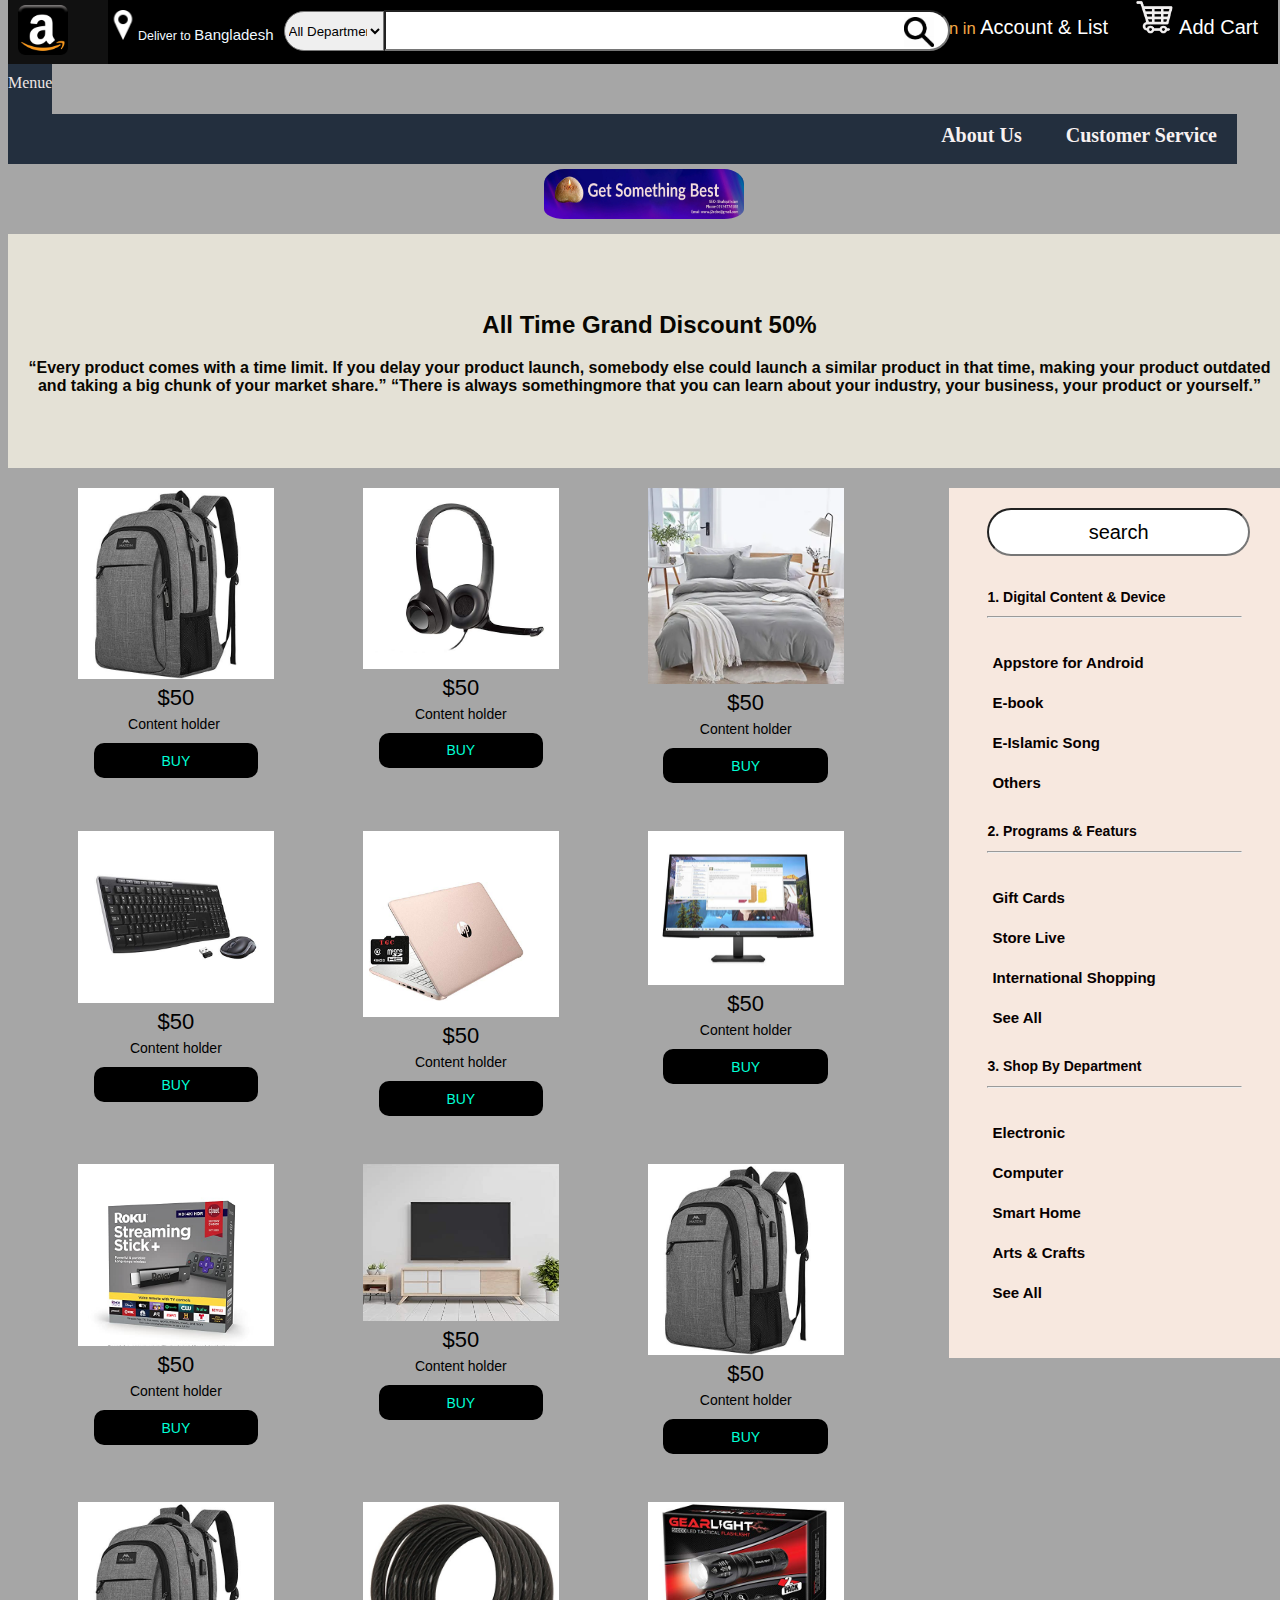
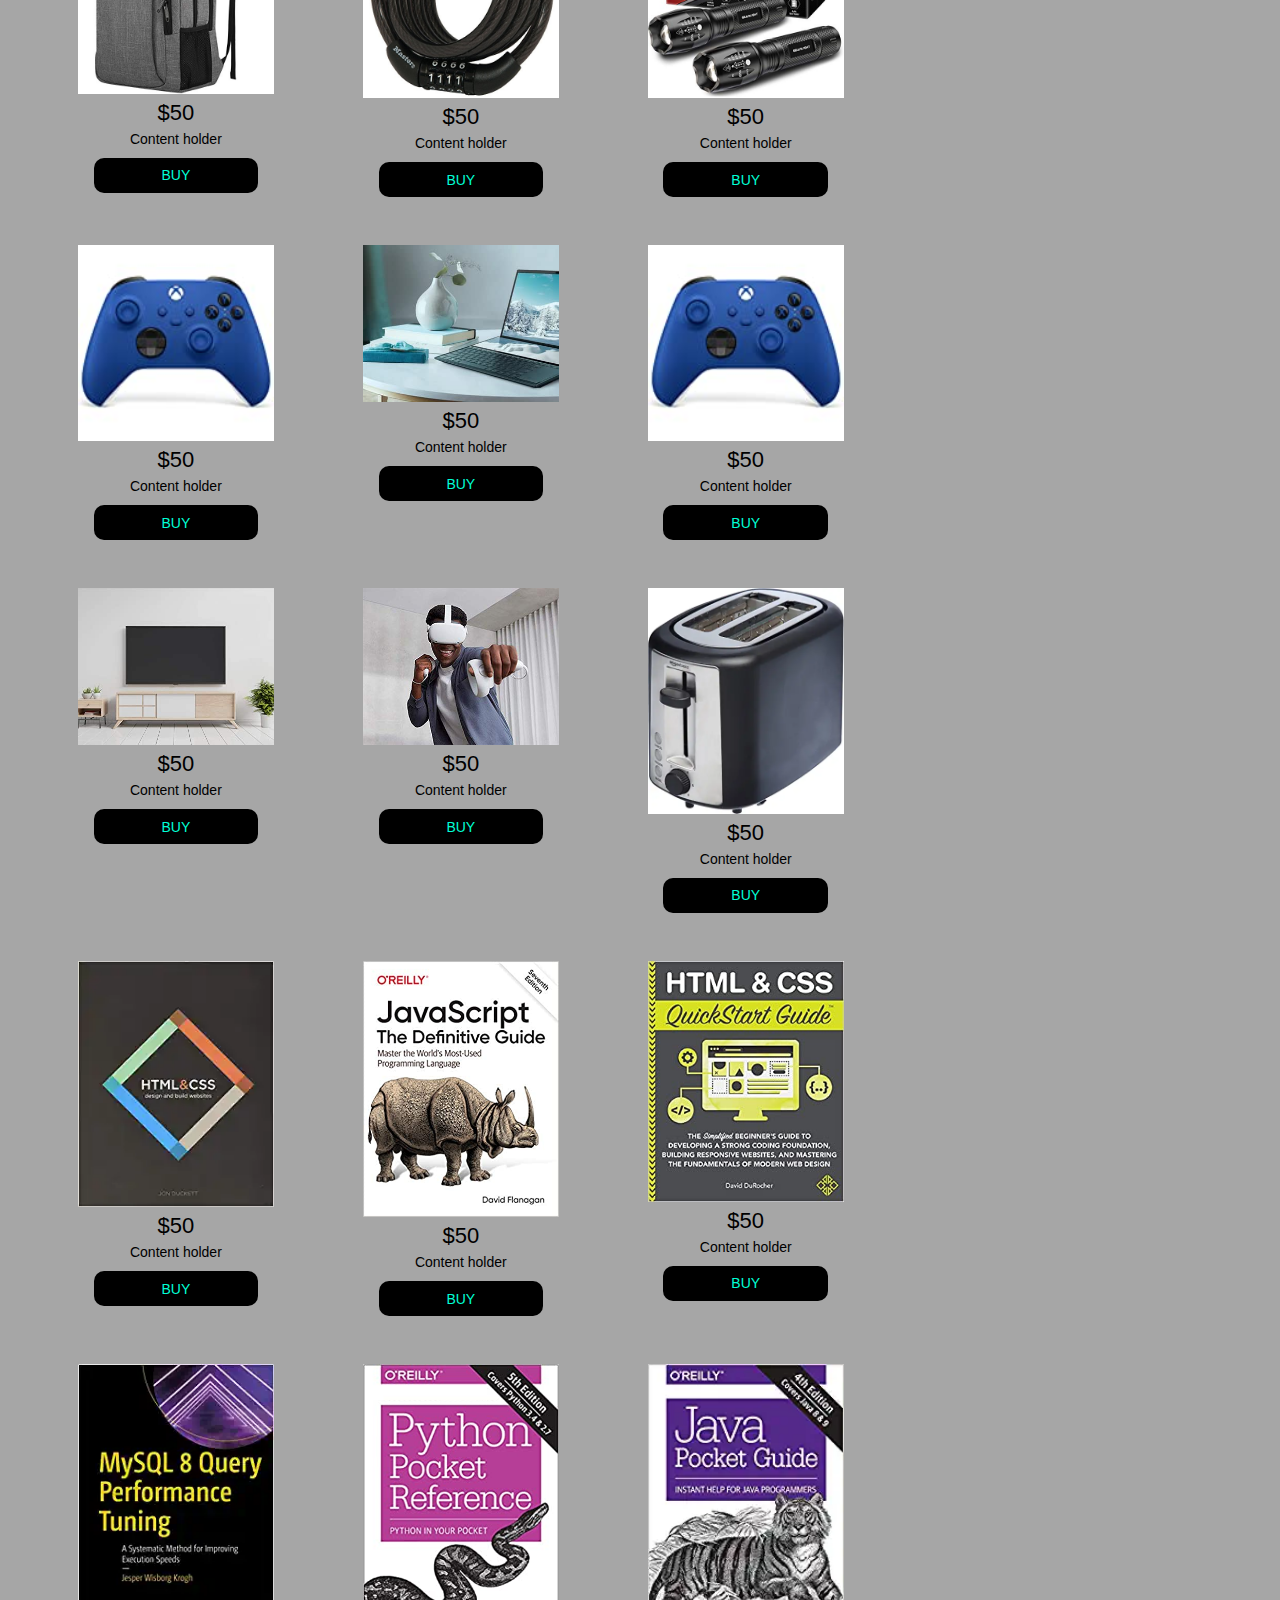
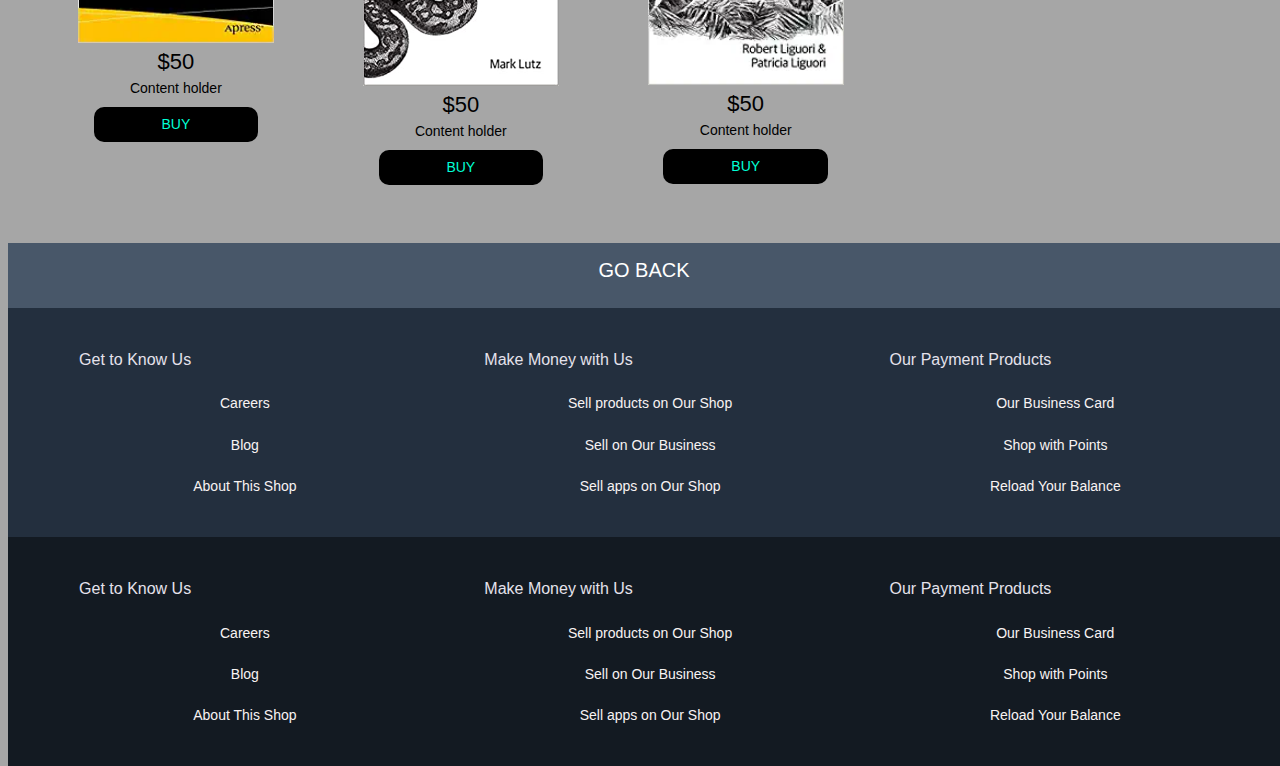
<file: index.html>
<!doctype html>
<html>

<head>
    <meta charset="utf-8">
    <title>eCommerce template By Adobe Dreamweaver CC</title>
    <meta name="viewport" content="width=device-width, initial-scale=1">
    <link rel="stylesheet" href="eCommerce_site.css">
    <!--The following script tag downloads a font from the Adobe Edge Web Fonts server for use within the web page. We recommend that you do not modify it.-->
    <script>
        var __adobewebfontsappname__ = "dreamweaver"
    </script>
    <script src="http://use.edgefonts.net/montserrat:n4:default;source-sans-pro:n2:default.js" type="text/javascript"></script>
</head>

<body>
    <div id="mainWrapper">
        <header>
            <!-- This is the header content. It contains Logo and links -->
            <div id="logo">
                <a href=""> <img id="amazon" src="svgs/brands/amazon-logo.png" alt="sample logo"> </a>
                <!-- Company Logo text -->
            </div>
            <div id="headerLinks">
                <a onclick="agree() " href="html pages/Signing.html" title="Login/Register" target="_blank">
                    <small id="small"> Hello, Sign in</small> Account & List</a>
                <a href="#" title="Cart"> <img id="card_image" src="image/icon/card.jpg" alt=""> Add Cart</a>
            </div>
            <div id="search_box">
                <div id="location">
                    <a href=""><img id="search_image" src="svgs/brands/Map.png" alt=""><small>Deliver to </small> Bangladesh</a>
                </div>
                <div id="container_select">
                    <div>
                        <select name="" id="select">
          <option selected value="">All Department</option>
          <option value="">Arts and crafts</option>
          <option value="">Automotive</option>
          <option value="">Baby</option>
          <option value="">Beauty and personal care</option>
          <option value="">Digital Music</option>
          <option value="">Electronics</option>
          <option value="">Kindle store</option>
          <option value="">Prime Videos</option>
          <option value="">Woemen Fashion</option>
          <option value="">Mens Fashion</option>
          <option value="">Boys Fashion</option>
          <option value=""> Deals</option>
          <option value="">Home and Kitchen</option>
          <option value="">Science</option>
          <option value="">Industries</option>
        </select>
                    </div>
                    <div><input type="text" id="search1"></div>
                    <div>
                        <a href=""><img src="svgs/brands/th.jfif" class="search_image" alt=""></a>
                    </div>
                </div>
            </div>
            <div id="select_language">
                <div id="option">
                    <div id="bdlogo2">
                        <a href=""><img id="bdlogo" src="image/icon/bdlogo3.jpeg" alt=""></a>
                    </div>
                    <input type="radio" name="language"> Bangla<br>
                    <input type="radio" name="language"> English<br>
                    <input type="radio" name="language">Chiness<br>
                    <input type="radio" name="language"> Hindi<br>
                    <input type="radio" name="language"> Urdo <br>
                    <input type="radio" name="language">Japanese<br>
                    <input type="radio" name="language"> Korian<br>
                    <input type="radio" name="language"> Rusian <br>
                </div>
            </div>
        </header>
        <div id="menu_bar">
            <!-- This is the header content. It contains Logo and links -->
            <div id="menue">
                <!-- <img src="logoImage.png" alt="sample logo"> -->
                <!-- Company Logo text -->
                Menue </div>
            <div id="menueLinks">
                <a id="link" href="#" title="Login/Register">About Us</a>
                <a href="#" title="Cart">Customer Service</a></div>
        </div>
        <!--Link image-->
        <img src="\image\relax2.jpg" alt="" id="relax" class="relax2">
        <div id="content">
            <section id="offer">
                <!-- The offer section displays a banner text for promotions -->
                <h2> All Time Grand <strong> Discount 50% </strong></h2>
                <p>“Every product comes with a time limit. If you delay your product launch, somebody else could launch a similar product in that time, making your product outdated and taking a big chunk of your market share.” “There is always somethingmore
                    that you can learn about your industry, your business, your product or yourself.”</p>
            </section>

            <section class="sidebar">
                <!-- This adds a sidebar with 1 searchbox,2 menusets, each with 4 links -->
                <input type="text" id="search" value="search">
                <div id="menubar">
                    <nav class="menu">
                        <h2>
                            <!-- Title for menuset 1 -->1. Digital Content & Device</h2>
                        <hr>
                        <ul>
                            <!-- List of links under menuset 1 -->
                            <li><a href="#" title="Link"> Appstore for Android</a></li>
                            <li><a href="#" title="Link">E-book</a></li>
                            <li><a href="#" title="Link">E-Islamic Song</a></li>
                            <li class="notimp">
                                <!-- notimp class is applied to remove this link from the tablet and phone views --><a href="#" title="Link">Others</a></li>
                        </ul>
                    </nav>
                    <nav class="menu">
                        <h2>2. Programs & Featurs</h2>
                        <!-- Title for menuset 2 -->
                        <hr>
                        <ul>
                            <!--List of links under menuset 2 -->
                            <li><a href="#" title="Link">Gift Cards</a></li>
                            <li><a href="#" title="Link">Store Live</a></li>
                            <li><a href="#" title="Link">International Shopping</a></li>
                            <li class="notimp">
                                <!-- notimp class is applied to remove this link from the tablet and phone views --><a href="#" title="Link">See All</a></li>
                        </ul>
                    </nav>
                    <nav class="menu">
                        <h2>3. Shop By Department</h2>
                        <!-- Title for menuset 2 -->
                        <hr>
                        <ul>
                            <!--List of links under menuset 2 -->
                            <li><a href="#" title="Link">Electronic</a></li>
                            <li><a href="#" title="Link">Computer</a></li>
                            <li><a href="#" title="Link">Smart Home</a></li>
                            <li class="notimp">
                                <!-- notimp class is applied to remove this link from the tablet and phone views --><a href="#" title="Link">Arts & Crafts</a></li>
                            <li><a href="#" title="Link">See All</a></li>
                        </ul>
                    </nav>
                </div>
            </section>

            <section class="mainContent">
                <div class="productRow">
                    <!-- Each product row contains info of 3 elements -->
                    <article class="productInfo">
                        <!-- Each individual product description -->
                        <div><img alt="sample" src="image/Product/Bag.png"></div>
                        <p class="price">$50</p>
                        <p class="productContent">Content holder </p>
                        <input type="button" name="button" value="Buy" class="buyButton">
                    </article>
                    <article class="productInfo">
                        <!-- Each individual product description -->
                        <div><img alt="sample" src="image/Product/Head.png"></div>
                        <p class="price">$50</p>
                        <p class="productContent">Content holder</p>
                        <input type="button" name="button" value="Buy" class="buyButton">
                    </article>
                    <article class="productInfo">
                        <!-- Each individual product description -->
                        <div><img alt="sample" src="image/Product/bed1.webp"></div>
                        <p class="price">$50</p>
                        <p class="productContent">Content holder</p>
                        <input type="button" name="button" value="Buy" class="buyButton">
                    </article>
                </div>
                <div class="productRow">
                    <!-- Each product row contains info of 3 elements -->
                    <article class="productInfo">
                        <!-- Each individual product description -->
                        <div><img alt="sample" src="image/Product/Keyboard.png"></div>
                        <p class="price">$50</p>
                        <p class="productContent">Content holder</p>
                        <input type="button" name="button" value="Buy" class="buyButton">
                    </article>
                    <article class="productInfo">
                        <!-- Each individual product description -->
                        <div><img alt="sample" src="image/Product/laptop.png"></div>
                        <p class="price">$50</p>
                        <p class="productContent">Content holder</p>
                        <input type="button" name="button" value="Buy" class="buyButton">
                    </article>
                    <article class="productInfo">
                        <!-- Each individual product description -->
                        <div><img alt="sample" src="image/Product/led.png"></div>
                        <p class="price">$50</p>
                        <p class="productContent">Content holder</p>
                        <input type="button" name="button" value="Buy" class="buyButton">
                    </article>
                </div>
                <div class="productRow">
                    <article class="productInfo">
                        <!-- Each individual product description -->
                        <div><img alt="sample" src="image/Product/stream.png"></div>
                        <p class="price">$50</p>
                        <p class="productContent">Content holder</p>
                        <input type="button" name="button" value="Buy" class="buyButton">
                    </article>
                    <article class="productInfo">
                        <!-- Each individual product description -->
                        <div><img alt="sample" src="image/Product/LeD2.jpg"></div>
                        <p class="price">$50</p>
                        <p class="productContent">Content holder</p>
                        <input type="button" name="button" value="Buy" class="buyButton">
                    </article>
                    <article class="productInfo">
                        <!-- Each individual product description -->
                        <div><img alt="sample" src="image/Product/Bag.png"></div>
                        <p class="price">$50</p>
                        <p class="productContent">Content holder</p>
                        <input type="button" name="button" value="Buy" class="buyButton">
                    </article>
                </div>
                <div class="productRow">
                    <article class="productInfo">
                        <!-- Each individual product description -->
                        <div><img alt="sample" src="image/Product/Bag.png"></div>
                        <p class="price">$50</p>
                        <p class="productContent">Content holder</p>
                        <input type="button" name="button" value="Buy" class="buyButton">
                    </article>
                    <article class="productInfo">
                        <!-- Each individual product description -->
                        <div><img alt="sample" src="image/Product/Gear_light.jpg"></div>
                        <p class="price">$50</p>
                        <p class="productContent">Content holder</p>
                        <input type="button" name="button" value="Buy" class="buyButton">
                    </article>
                    <article class="productInfo">
                        <!-- Each individual product description -->
                        <div><img alt="sample" src="image/Product/gear_light2.jpg"></div>
                        <p class="price">$50</p>
                        <p class="productContent">Content holder</p>
                        <input type="button" name="button" value="Buy" class="buyButton">
                    </article>
                </div>
                <div class="productRow">
                    <article class="productInfo">
                        <!-- Each individual product description -->
                        <div><img alt="sample" src="image/Product/xboxc.jpg"></div>
                        <p class="price">$50</p>
                        <p class="productContent">Content holder</p>
                        <input type="button" name="button" value="Buy" class="buyButton">
                    </article>
                    <article class="productInfo">
                        <!-- Each individual product description -->
                        <div><img alt="sample" src="image/Product/Shop_laptop.jpg"></div>
                        <p class="price">$50</p>
                        <p class="productContent">Content holder</p>
                        <input type="button" name="button" value="Buy" class="buyButton">
                    </article>
                    <article class="productInfo">
                        <!-- Each individual product description -->
                        <div><img alt="sample" src="image/Product/xboxc.jpg"></div>
                        <p class="price">$50</p>
                        <p class="productContent">Content holder</p>
                        <input type="button" name="button" value="Buy" class="buyButton">
                    </article>
                </div>
                <div class="productRow">
                    <article class="productInfo">
                        <!-- Each individual product description -->
                        <div><img alt="sample" src="image/Product/LeD2.jpg"></div>
                        <p class="price">$50</p>
                        <p class="productContent">Content holder</p>
                        <input type="button" name="button" value="Buy" class="buyButton">
                    </article>
                    <article class="productInfo">
                        <!-- Each individual product description -->
                        <div><img alt="sample" src="image/Product/man.jpg"></div>
                        <p class="price">$50</p>
                        <p class="productContent">Content holder</p>
                        <input type="button" name="button" value="Buy" class="buyButton">
                    </article>
                    <article class="productInfo">
                        <!-- Each individual product description -->
                        <div><img alt="sample" src="image/Product/slot.webp"></div>
                        <p class="price">$50</p>
                        <p class="productContent">Content holder</p>
                        <input type="button" name="button" value="Buy" class="buyButton">
                    </article>
                </div>
                <div class="productRow">
                    <article class="productInfo">
                        <!-- Each individual product description -->
                        <div><img alt="sample" src="image/Product/html.webp"></div>
                        <p class="price">$50</p>
                        <p class="productContent">Content holder</p>
                        <input type="button" name="button" value="Buy" class="buyButton">
                    </article>
                    <article class="productInfo">
                        <!-- Each individual product description -->
                        <div><img alt="sample" src="image/Product/Js.jpg"></div>
                        <p class="price">$50</p>
                        <p class="productContent">Content holder</p>
                        <input type="button" name="button" value="Buy" class="buyButton">
                    </article>
                    <article class="productInfo">
                        <!-- Each individual product description -->
                        <div><img alt="sample" src="image/Product/web_css.jpg"></div>
                        <p class="price">$50</p>
                        <p class="productContent">Content holder</p>
                        <input type="button" name="button" value="Buy" class="buyButton">
                    </article>
                    <article class="productInfo">
                        <!-- Each individual product description -->
                </div>
                <div class="productRow">
                    <article class="productInfo">
                        <!-- Each individual product description -->
                        <div><img alt="sample" src="image/Product/sql.webp"></div>
                        <p class="price">$50</p>
                        <p class="productContent">Content holder</p>
                        <input type="button" name="button" value="Buy" class="buyButton">
                    </article>
                    <article class="productInfo">
                        <!-- Each individual product description -->
                        <div><img alt="sample" src="image/Product/Phyton.jpg"></div>
                        <p class="price">$50</p>
                        <p class="productContent">Content holder</p>
                        <input type="button" name="button" value="Buy" class="buyButton">
                    </article>
                    <article class="productInfo">
                        <!-- Each individual product description -->
                        <div><img alt="sample" src="image/Product/java.webp"></div>
                        <p class="price">$50</p>
                        <p class="productContent">Content holder</p>
                        <input type="button" name="button" value="Buy" class="buyButton">
                    </article>
                    <article class="productInfo">
                        <!-- Each individual product description -->
                </div>
            </section>
        </div>

        <!--Footer3-->
        <div id="footer3">
            <p id><a href="#" title="Link">Go Back</a></p>
        </div>
        <!--Footer1-->
        <footer>
            <!-- This is the footer with default 3 divs -->
            <div>
                <p>Get to Know Us</p>
            </div>
            <div>
                <p>Make Money with Us</p>
            </div>
            <div>
                <p> Our Payment Products</p>
            </div>

            <div class="footerlinks">
                <p><a href="#" title="Link">Careers</a></p>
                <p><a href="#" title="Link">Blog</a></p>
                <p><a href="#" title="Link">About This Shop</a></p>
            </div>
            <div class="footerlinks">
                <p><a href="#" title="Link">Sell products on Our Shop</a></p>
                <p><a href="#" title="Link">Sell on Our Business</a></p>
                <p><a href="#" title="Link">Sell apps on Our Shop</a></p>
            </div>
            <div class="footerlinks">
                <p><a href="#" title="Link">Our Business Card</a></p>
                <p><a href="#" title="Link">Shop with Points</a></p>
                <p><a href="#" title="Link">Reload Your Balance</a></p>
            </div>

        </footer>
        <!--Footer2-->
        <footer id="footer2">
            <!-- This is the footer with default 3 divs -->
            <div>
                <p>Get to Know Us</p>
            </div>
            <div>
                <p>Make Money with Us</p>
            </div>
            <div>
                <p> Our Payment Products</p>
            </div>

            <div class="footerlinks">
                <p><a href="#" title="Link">Careers</a></p>
                <p><a href="#" title="Link">Blog</a></p>
                <p><a href="#" title="Link">About This Shop</a></p>
            </div>
            <div class="footerlinks">
                <p><a href="#" title="Link">Sell products on Our Shop</a></p>
                <p><a href="#" title="Link">Sell on Our Business</a></p>
                <p><a href="#" title="Link">Sell apps on Our Shop</a></p>
            </div>
            <div class="footerlinks">
                <p><a href="#" title="Link">Our Business Card</a></p>
                <p><a href="#" title="Link">Shop with Points</a></p>
                <p><a href="#" title="Link">Reload Your Balance</a></p>
            </div>

        </footer>
        <div>
        </div>
    </div>

</body>
<script>
    function agree() {
        window.alert("Do You Want to Signing?", "No")
    }
</script>

</html>
</file>
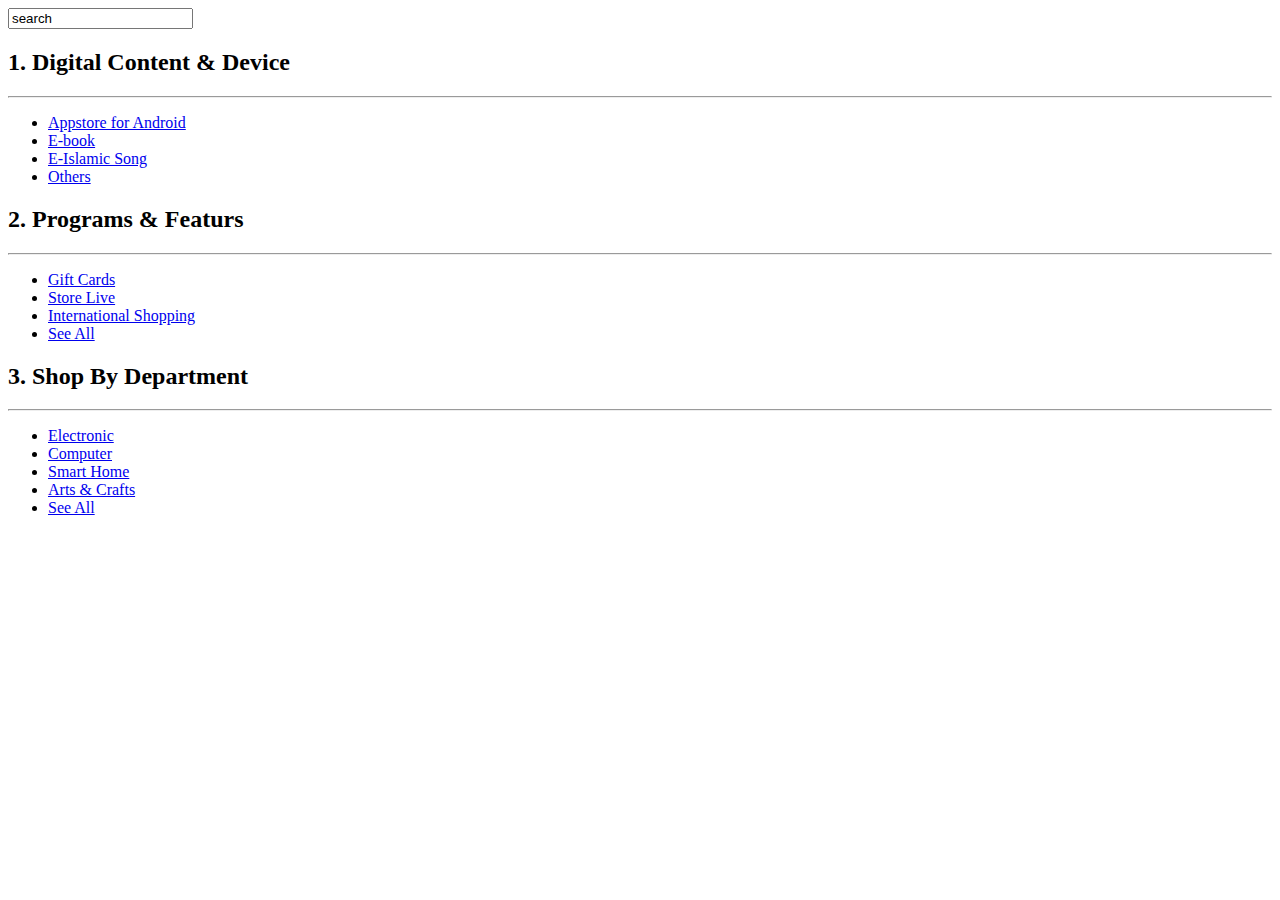
<file: sidbar.html>
<!DOCTYPE html>
<html lang="en">
<head>
  <meta charset="UTF-8">
  <meta http-equiv="X-UA-Compatible" content="IE=edge">
  <meta name="viewport" content="width=device-width, initial-scale=1.0">
  <title>Document</title>
</head>
<body>
  <section class="sidebar"> 
      <!-- This adds a sidebar with 1 searchbox,2 menusets, each with 4 links -->
      <input type="text"  id="search" value="search">
      <div id="menubar">
        <nav class="menu">
          <h2><!-- Title for menuset 1 --> 1. Digital Content & Device</h2>
          <hr>
          <ul>
            <!-- List of links under menuset 1 -->
            <li><a href="#" title="Link"> Appstore for Android</a></li>
            <li><a href="#" title="Link">E-book</a></li>
            <li><a href="#" title="Link">E-Islamic Song</a></li>
            <li class="notimp"><!-- notimp class is applied to remove this link from the tablet and phone views --><a href="#"  title="Link">Others</a></li>
          </ul>
        </nav>
        <nav class="menu">
          <h2>2. Programs & Featurs</h2>
          <!-- Title for menuset 2 -->
          <hr>
          <ul>
            <!--List of links under menuset 2 -->
            <li><a href="#" title="Link">Gift Cards</a></li>
            <li><a href="#" title="Link">Store Live</a></li>
            <li><a href="#" title="Link">International Shopping</a></li>
            <li class="notimp"><!-- notimp class is applied to remove this link from the tablet and phone views --><a href="#" title="Link">See All</a></li>
          </ul>
        </nav>
        <nav class="menu">
          <h2>3. Shop By Department</h2>
          <!-- Title for menuset 2 -->
          <hr>
          <ul>
            <!--List of links under menuset 2 -->
            <li><a href="#" title="Link">Electronic</a></li>
            <li><a href="#" title="Link">Computer</a></li>
            <li><a href="#" title="Link">Smart Home</a></li>
            <li class="notimp"><!-- notimp class is applied to remove this link from the tablet and phone views --><a href="#" title="Link">Arts & Crafts</a></li>
            <li><a href="#" title="Link">See All</a></li>
          </ul>
        </nav>
      </div>
    </section>
</body>
</html>
</file>
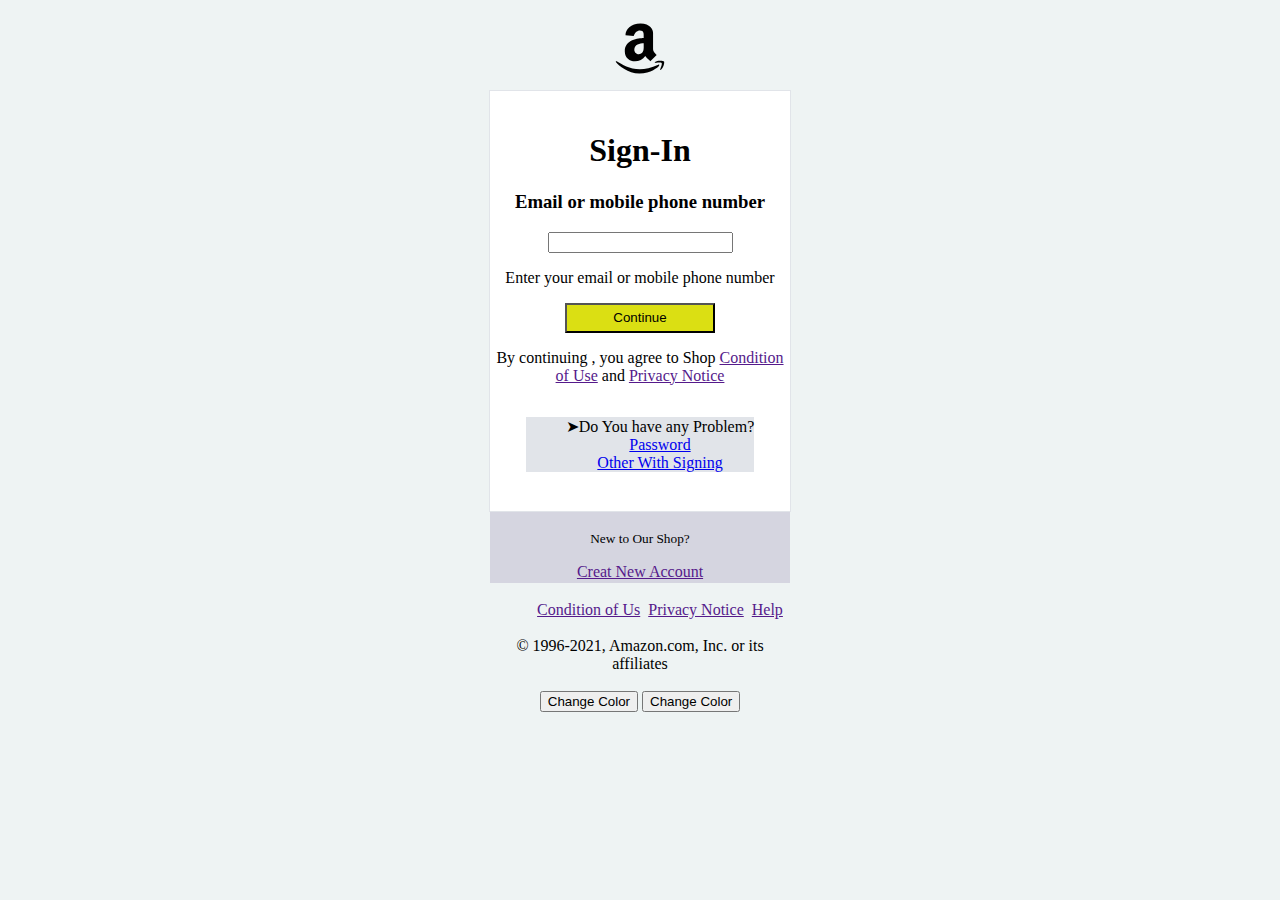
<file: html pages/Signing.html>
<!DOCTYPE html>
<html lang="en">

<head>
    <meta charset="UTF-8">
    <meta http-equiv="X-UA-Compatible" content="IE=edge">
    <meta name="viewport" content="width=device-width, initial-scale=1.0">
    <title>Document</title>
    <link rel="stylesheet" href="../Signing.css">
</head>

<body>
    <div id="container" class="login">
        <div id="svg">
            <a href="eCommerce_site.html"><img src="../svgs/brands/amazon.svg" onclick="back()" alt="Image"></a>
        </div>
        <div id="form">
            <h1>Sign-In</h1>
            <form action="#" method="POST" onsubmit="givAlart(); return false">
                <label for=""> <h3> Email or mobile phone number</h3></label>
                <input type="text" id="email" onfocus="myFunction(this)"> <br>
                <p>Enter your email or mobile phone number</p>
                <input type="submit" id="btn" value="Continue">
                <p> By continuing , you agree to Shop
                    <a href=""> Condition of Use</a> and <a href="">Privacy Notice</a> </p>
            </form>
            <div>
                <ul>
                    &#10148;Do You have any Problem?
                    <li><a href="#">Password</a></li>
                    <li><a href="#">Other With Signing</a></li>
                </ul>
            </div>
        </div>
        <div id="nacnt">
            <p> <small>New to Our Shop?</small></p>
            <a href="">Creat New Account</a>
        </div>
        <div class="footer">
            <ul>
                <li><a href="">Condition of Us</a></li>
                <li><a href="">Privacy Notice</a></li>
                <li><a href="">Help</a></li>
            </ul>
            <span>© 1996-2021, Amazon.com, Inc. or its affiliates </span> <br> <br>
            <button id="color" onclick="getfocus()">Change Color</button>
            <button id="color" onclick="losefocus()">Change Color</button>
        </div>

</body>
<script>
    function givAlart() {
        alert("Be careful about Your Email , Because All transaction will be this");
        var x = document.getElementById("email").value;
        document.getElementById("email").focus();
        document.write("<textarea id='tarea' cols='30' rows='10'></textarea>");
        document.getElementById("tarea").innerHTML = x;
        document.getElementById("tarea").style.backgroundColor = "green"
        console.log(x);
    }
    // onfocus Function
    function myFunction(x) {
        x.style.background = "red";
    }

    function getfocus() {
        document.querySelector(".login").focus();
    }

    function losefocus() {
        document.querySelector(".login").blur();
    }

    function back() {
        window.alert("Do You Want To Go Back")
    }
</script>

</html>
</file>
<file: eCommerce_site.css>
@charset "utf-8";
/* Global Styles */
body{
	background-color: #A6A6A6;
	margin-top:0px;
	margin-right:0px;
	margin-bottom: 0px;
}
a:hover {
	color: rgb(9, 240, 209);
}
/*header*/
header {
	font-family: 'Montserrat', sans-serif;
	color: rgb(248, 243, 243);
	font-size: 20px;
	font-style: normal;
	font-weight: 400;
	
}
/* Logo placeholder*/
#logo{
	float: left;
	padding-bottom: 64px;
	width: 100px;
	color: rgb(185, 183, 219);
	background-color: #111111;
	
}
#amazon {
	position: absolute;
	float: left;
	width:50px;
	margin-top:5px;
	margin-left:10px;
	height: 50px;
}
#amazon:hover{
	opacity: 0;
}
/* div for Links in header */
#headerLinks {
	float: left;
	width: calc( 100% - 102px );
	text-align: right;
	padding-top: px;
	padding-bottom: 25px;
	background-color: #000000;
}
/* Links in header */
#headerLinks a {
	text-decoration: none;
	color: rgb(255, 255, 255);
	padding-left: 0px;
	margin-right: 20px;
}
#headerLinks :hover{  
	color: #40f5e6
}
#card_image{
	position:relative;
	margin-top: 0px;
	width: 41px;

}
#small{
	margin-top: 0px;
	color: #F3A847;
	padding-top: 10px;
}
/* >>>>> select language <<<<<<<*/
#select_language{
	justify-content: center;
	text-align: left;
	color: #ff0000;
	position: absolute;
	margin-left: 66%;
}
#bdlogo{
	margin-top: 10px;
	width:40px;
	border-radius: 100px;
}
#option {
	width: 150px;
	height: 250px;
	background-color:#000000;
	color: aliceblue;
	margin-top: 9px;
	opacity:0;
}
 #select_language #bdlogo:hover #option{
	opacity: 0;

}
/* >>>>>>>>>>>>>>>>>Menue bar design <<<<<<<<<<<<<<<<<< */
#menue {
	float: left;
	padding-top: 10px;
	padding-bottom: 10px;
	text-align: center;
	color: rgb(236, 229, 229);
	background-color: #232F3E;
	height: 30px;
}
#menueLinks {
	float: left;
	width: calc( 100% - 43px );
	text-align: right;
	padding-top: 10px;
	padding-bottom: 10px;
	background-color: #232F3E;
	margin-top: 0px;
	height: 30px;
}
#menueLinks a {
	text-decoration: none;
	color: rgb(247, 241, 241);
	padding-left: 20px;
	font-size: 20px;
	text-align: left;
	font-weight: bold;
	margin-right: 20px;
}
#menueLinks a:hover{
	color: aqua;
	font-size: 30px;
}
/* Offer text banner*/
#offer {
	font-family: 'Montserrat', sans-serif;
	clear: both;
	background-color: #e4e1d6;
	color: rgb(8, 6, 1);
	padding-left: 11px;
	padding-top: 57px;
	padding-bottom: 57px;
	text-align: center;
	font-weight: bolder ;
	margin-top:0px;
	/*background-image:url(../image/Fuji_LPHeader_Gamers_en_US.jpg);*/
}
/* Main content of the site */
#content {
	clear: both;
	overflow: auto;
	padding-top: 5px;
}
/* Sidebar */
#content .sidebar {
	font-family: 'Montserrat', sans-serif;
	color: rgb(86, 214, 12);
	float: right;
	width: 20%;
	padding-left: 3%;
	padding-right: 3%;
	text-align: center;
	background-color: #F7E8DF;
	padding-top: 20px;
	height: 850px;
	margin-top: 20px;
}
/* main content of the site */
#content .mainContent {
	float: left;
	width: 70%;
	text-align: center;
	padding-left:2%;
	margin-top: 20px;
	margin-left:0px;
}
/*menubar's properties for menus in sidebar */
#content .sidebar #menubar {
	text-align: left;
	color: rgb(8, 1, 1);
	position: relative;
	left: 0%;
}
/* Search field in sidebar */
#content .sidebar #search {
	width: 100%;
	height: 42px;
	text-align: center;
	color: rgb(0, 0, 0);
	font-size: 20px;
	margin-bottom: 21px;
	border-radius: 100px;
}
/* Whole page content */
#mainWrapper {
	width: 100%;
	padding-left:0%;
}
/*menu elements */
.menu ul li {
	list-style-type: none;
	font-size: x-large;
	position: relative;
	left: -35px;
	padding-top: 12px;
}
/* Product rows for catalog */
#content .mainContent .productRow {
	overflow: auto;
	color: rgba(16, 51, 46, 0.456);
}
/* Each product Information in the catalog */
.mainContent .productRow .productInfo {
	float: left;
	padding-left: 5%;
	padding-right: 5%;
	width: 22%;
}
/* Prices of a products in catalog */
.productRow .productInfo .price {
	font-family: 'Montserrat', sans-serif;
	color: rgb(0, 0, 0);
	font-size: 22px;
	position: relative;
	top: -20px;
}
/* Content holder for products in catalog*/
.productRow .productInfo .productContent {
	position: relative;
	top: -37px;
	font-size: 14px;
	font-family: source-sans-pro, sans-serif;
	font-style: normal;
	font-weight: 200;
	color: rgb(0, 0, 0);
	white-space: pre-wrap;
}
/* Buy button for products in catalog */
.productRow .productInfo .buyButton {
	position: relative;
	top: -48px;
	width: 84%;
	background-color: rgb(0, 0, 0);
	height: 35px;
	color: rgb(0, 255, 213);
	border-style: none;
	font-size: 14px;
	text-transform: uppercase;
	margin-top: 8px;
	border-radius: 10px;
}
/* footer */
#mainWrapper footer {
	clear: both;
	overflow: auto;
	background-color: #232F3E;
	font-family: source-sans-pro, sans-serif;
	font-style: normal;
	font-weight: 200;
	line-height: 1.8;
	padding-top: 22px;
	padding-left: 22px;
	text-align: justify;
	padding-bottom: 22px;
	padding-right: 22px;
}
#mainWrapper #footer2 {
	clear: both;
	overflow: auto;
	background-color: #131A22;
	font-family: source-sans-pro, sans-serif;
	font-style: normal;
	font-weight: 200;
	line-height: 1.8;
	padding-top: 22px;
	padding-left: 22px;
	text-align: justify;
	padding-bottom: 22px;
	padding-right: 22px;
}
#mainWrapper #footer3 {
	clear: both;
	overflow: auto;
	font-family: source-sans-pro, sans-serif;
	font-style: normal;
	font-weight: 200;
	padding-left: 22px;
	text-align: center;
	padding-bottom: 10px;
	padding-right: 22px;
	margin-top: 10px;
	background-color: #485769;
	
} 

#mainWrapper #footer3 p a {
	color: rgb(255, 255, 255);
	font-size: 20px;
	text-decoration: none;
	text-transform: uppercase;
}
/*Each footer content */
#mainWrapper footer div {
	width: 27%;
	float: left;
	padding-left: 4%;
	padding-right: 2%;
	color: rgb(229, 226, 236);
	text-align:justify;
}
/* Links in footer */
footer div a {
	color: rgb(248, 243, 243);
	display: block;
	text-decoration: none;
	text-align: center;
	font-size: 14px;

}
/* Product's images in catalog */
.productInfo div img {
	width: 100%;
}
/*Links in sidebar */
.sidebar #menubar .menu ul li a {
	color: rgb(7, 0, 0);
	text-decoration: none;
	font-weight: bold;

	font-size: 15px;
}
.sidebar #menubar .menu ul li a:hover {
	color: rgb(0, 0, 0);
	text-decoration: none;
	font-size: 20px;
}
/* Menu headings in sidebar */
#menubar .menu h2 {
	font-size: 14px;
}
/*Links under menus in sidebar */
#menubar .menu ul li a {
	font-size: 14px;

}
/* Menus in sidebar */
.sidebar #menubar .menu {
	margin-bottom: 29px;
}
/* Container for links in footer */
footer .footerlinks {
	margin-top: -15px;
}

/*<<<<<<<<<<<< Media query for tablets>>>>>>>>>>> */
@media screen and (max-width:100%) {
/* search field in sidebar */
#content .sidebar #search {
	display: none;
}
/* sidebar */
#content .sidebar {
	float: none;
	width: 100%;
	height: auto;
	overflow: auto;
	padding-left: 12%;
	padding-top: 0px;
}
/* horizontal separators in sidebar */
#content .sidebar hr {
	display: none;
}
/*The sidebar and maincontent of page */
#content {
	position: relative;
	top: -22px;
	width: 100%;
	overflow: hidden;
}
/*menu headings in sidebar */
#menubar .menu h2 {
	display: inline;
	font-size: medium;
	padding-right: 6%;
}
/* Unordered List of links */
#menubar .menu ul {
	display: inline;
}
/*list elements */
#menubar .menu ul li {
	display: inline;
	font-size: medium;
	padding-left: 0%;
	padding-right: 3%;
}
/*The link to be hidden in tablet view */
.sidebar #menubar .menu ul .notimp {
	display: none;
}
/* menus in sidebar */
.sidebar #menubar .menu {
	width: 100%;
	text-align: center;
	position: relative;
	top: 16px;
}
/*menubar in sidebar */
#content .sidebar #menubar {
	position: relative;
	left: -7%;
	overflow: hidden;
	width: 95%;
	padding-top: 0px;
}
/* offer banners content */
#mainWrapper #offer p {
	font-size: small;
}
/* main content region of page */
#mainWrapper #content .mainContent {
	overflow: hidden;
	width: 95%;
	margin-top: 40px;
}
/* Prices of products in catalog view */
.productRow .productInfo .price {
	font-size: 19px;
}
/* Content holders in catalog view */
.productRow .productInfo .productContent {
	font-size: 16px;
}
/* Buy buttons in catalog view */
.productRow .productInfo .buyButton {
	font-size: 15px;
}
/* Container for links in footer */
#mainWrapper footer .footerlinks {
	float: none;
	width: 100%;
	position: relative;
	top: 17px;
	clear: both;
	text-align: center;
	left: 0%;
	padding-bottom: 19px;
}
/* Container for each footer divisions */
#mainWrapper footer div {
	width: 44%;
	text-align: justify;
	font-size: 15px;
}
/* Links in footer */
.footerlinks p a {
	padding-top: 0px;
	padding-bottom: 0px;
	display: inline;
	padding-right: 35px;
}
/* Footer region */
#mainWrapper footer {
	padding-left: 16px;
	overflow: hidden;
}
/* Links in header */
header #headerLinks a {
	padding-left: 0px;
	padding-right: 30px;
}
/* Offer- Text banner */
#mainWrapper #offer {
	padding-left: 22%;
}
/* Paragraphs in footer */
footer .footerlinks p {
	display: inline;
}
}

/* >>>>>>>>>>>>>>>media query for small screen devices<<<<<<<<<<<<<<<<*/
@media screen and (max-width:480px) {
	#amazon {
		position: absolute;
		float: left;
		width:50px;
		margin-top:7px;
		padding: 0px;	
		margin-left:20px;
	}
/*Container for links in header */
#mainWrapper header #headerLinks{
	width: 100%;
	text-align: center;
	background-color: rgb(16, 213, 16);
	padding-bottom: 21px;
}
/* Logo placeholder*/
#mainWrapper header #logo {
	width: 100%;
	text-align: center;
}
/* Links in header */
header #headerLinks a {
	text-align: center;
	padding-right: 15px;
	padding-left: 0px;
}
/*Offer - Text Banner */
#relax {
	width: 1000px
}
#mainWrapper #offer{
	padding-left: 0px;
	text-align: center;
}
/* >>>>>>>>>>>>Menue bar Stting <<<<<<<<<<<<<*/
#mainWrapper #menue_bar #menueLinks {
	width: 100%;
	text-align: center;
	background-color: rgb(16, 213, 16);
	padding-bottom: 21px;
}
/*  >>>>>>>>>>> Menue  setting <<<<<<<<<<<*/
#mainWrapper #menue_bar #menue{
	width: 100%;
	text-align: center;
}
  #link{
	text-align: center;
	padding-right: 15px;
	padding-left: 0px;
	color: aqua;
}

/* Menubar in sidebar */
#content .sidebar #menubar {
	position: relative;
	left: -8%;
	text-align: center;
}
/*Menu headings in sidebar */
#menubar .menu h2 {
	width: 100%;
	display: block;
}
/* Each product in catalog view */
.mainContent .productRow .productInfo {
	width: 100%;
	display: block;
	padding-left: 0px;
	padding-right: 0px;
	position: relative;
	left: -2%;
}
#mainWrapper footer div {
	width: 100%;
	margin-left: -16px;
	text-align: justify;
	padding-bottom: 16px;
	overflow: auto;
}
/* Unordered list for menu elements */
.menu ul {
	position: relative;
	padding-left: 24%;
}
/* Container for links in footer */
#mainWrapper footer .footerlinks {
	padding-left: 8%;
}
/* Main content which excludes the sidebar */
#mainwrapper #content .mainContent {
	margin-top: -81px;
	text-align: center;
	width: 100%;
	padding-left: 0px;
}
}
/* css in image*/
#relax{
	position:relative;
	clear: both;
	padding-bottom:10px;
	width: 200px;
	display:flex;
	height:50px;
	padding-top: 5px;
	border-radius: 20px;
	margin: auto;
}
#relax:hover{
	width: 100%;
	height: 250px;
}
#search_box{
	position:absolute;
	display: flex;
	margin-top: 10px;
  margin-left: 100px;

}
#search_image{
	width: 30px;
	text-decoration: none;
	line-height: 0px;
	display: inline-block;
	
}
#location a{
	text-decoration: none;
	color: aliceblue;
	font-size:15px;
	line-height:0px;
	margin:0px
}
#location a:hover{
	color: #40f5e6;
}
#search1{
width: 540px;
height: 35px;
position: absolute;
border-radius: 0 100px 100px 0;
font-size: 20px;
background-size: 30px;
background-repeat: no-repeat;
background-position:right;
padding-right: 20px;
margin-right: 10px;

}
#select{
height: 40px;
margin-left: 10px ;
border-radius: 100px 0px 0px 100px;
margin-top: 1px;
text-align: center;
width: 100px;
}
#select option {
	text-align: center;
	border-color: #40f5e6;
}
#container_select{
	width: 750px;
	height: 40px;
	display:flex;
	position:relative;
}
#container_select:hover{
	border: solid 4px  #F3A847;
	width: 690px;
	height: 40px;
	background-color: #F3A847;
	display:flex;
	position:relative;
	margin-left: 10px;	
	border-radius: 100px;
}
.search_image{
	position: absolute;
	width: 30px;
	margin-top: 7px;
	margin-left: 520px;
}
.productRow .productInfo:hover{
	width: 25%;
	box-shadow: 4px 6px 12px 1px black;
}
</file>
<file: Signing.css>
body{
  background-color: rgb(238, 243, 243);
  margin-top: 20px;
}
#svg{
  display:block;
  margin: auto;
  width: 50px;
  height: 50px;
  padding-bottom: 20px;
  
}
#container{
  text-align: justify;
  padding-top: px;
}
#form{
  width:300px;
  height: 400px;
  text-align:center;
  background-color: #FFFFFF;
  display: block;
  margin: auto;
 padding-top: 20px;
 border: solid 1px #E1E4E9;
}
#container #form div ul{
  background-color: #E1E4E9;
  list-style: none;
  display: inline-block;
}
#btn{
  width:150px;
  height: 30px;
  background-color: rgb(219, 223, 19);
}
#nacnt{
  width:300px;
  height:70px;
  text-align:center;
  background-color: rgb(213, 213, 224);
  display: block;
  margin: auto;
  padding-top: 1px;
}
.footer{
  width:300px;
  height:70px;
  text-align:center;
  display: block;
  margin: auto;
  margin-bottom: 0px;
  list-style: none;
}
.footer ul {
  list-style: none;
}
.footer ul li {
  list-style: none;
  display: inline-block;
  padding: 2px;
}
/* >>>>>>>>>>> for Focus<<<<<<<<<<<*/
.login:focus, .login:active {
  color: rgb(240, 24, 9);
  font-weight: bold;
}
</file>
